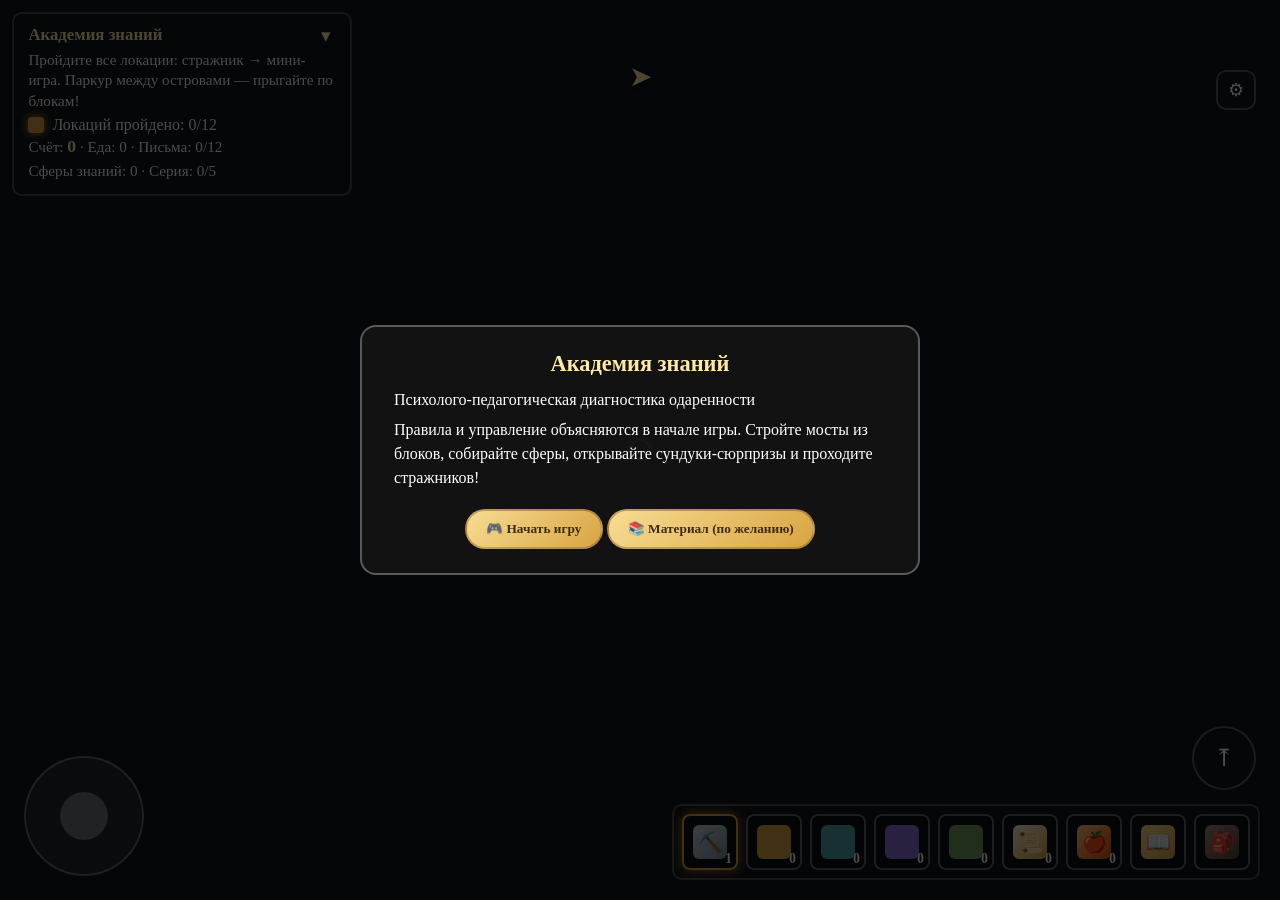
<file: index.html>
<!DOCTYPE html>
<html lang="ru">
<head>
<meta charset="UTF-8">
<meta name="viewport" content="width=device-width, initial-scale=1.0">
<title>Академия знаний — Игра</title>
<style>html,body{margin:0;height:100%;overflow:hidden;background:#0e1420}iframe{width:100%;height:100%;border:0;display:block}</style>
</head>
<body>
<iframe src="demo-playcanvas.html" allowfullscreen></iframe>
</body>
</html>
</file>
